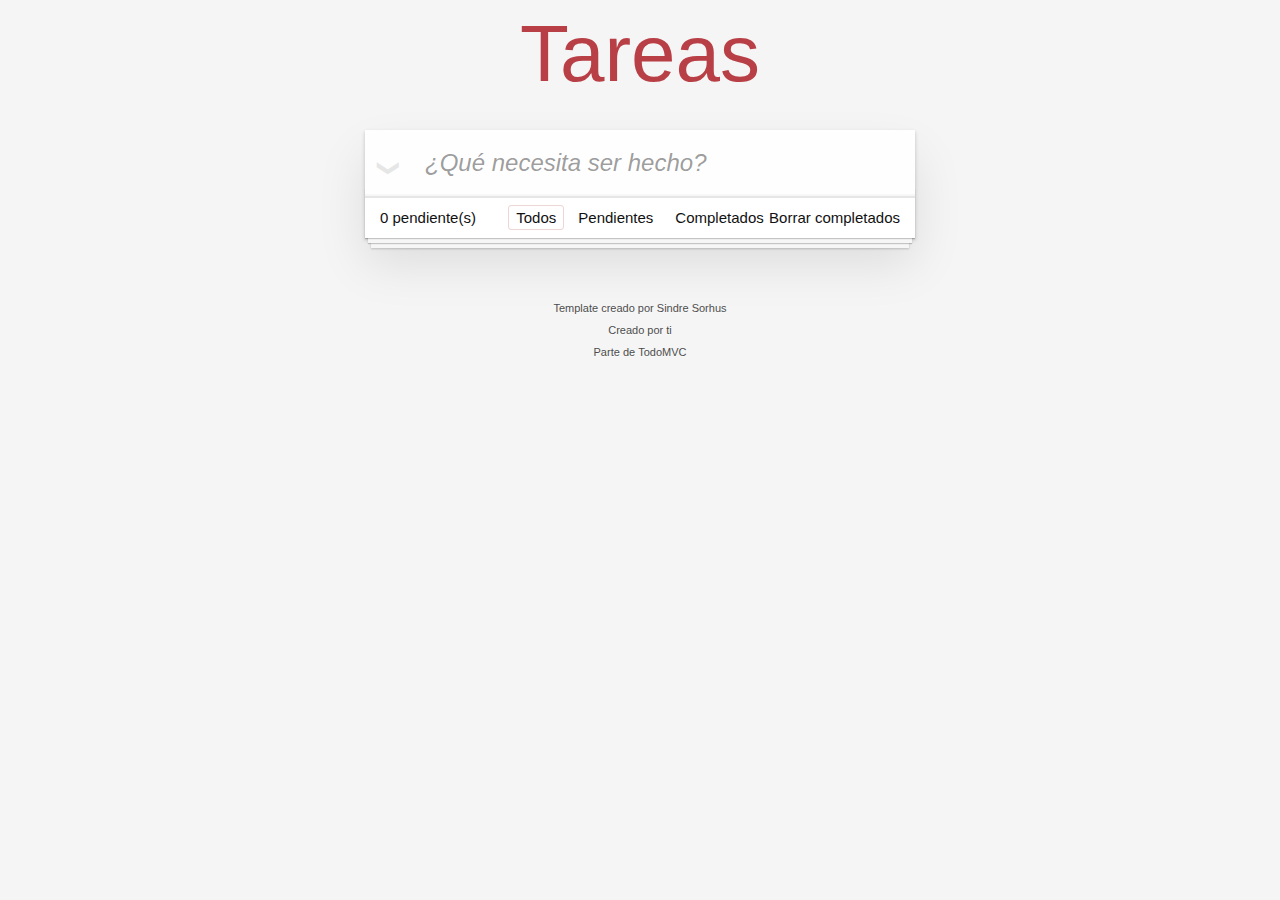
<file: docs/index.html>
<!doctype html><html lang="en"><head><meta charset="utf-8"><meta name="viewport" content="width=device-width,initial-scale=1"><title>Template • TodoMVC</title><link href="main.6e6be1f397876e4c60c0.css" rel="stylesheet"></head><body><section class="todoapp"><header class="header"><h1>Tareas</h1><input class="new-todo" placeholder="¿Qué necesita ser hecho?" autofocus></header><section class="main"><input id="toggle-all" class="toggle-all" type="checkbox"> <label for="toggle-all">Mark all as complete</label><ul class="todo-list"></ul></section><footer class="footer"><span class="todo-count"><strong>0</strong> pendiente(s)</span><ul class="filters"><li><a class="selected filtro" href="#/">Todos</a></li><li><a class="filtro" href="#/active">Pendientes</a></li><li><a class="filtro" href="#/completed">Completados</a></li></ul><button class="clear-completed">Borrar completados</button></footer></section><footer class="info"><p>Template creado por <a href="http://sindresorhus.com">Sindre Sorhus</a></p><p>Creado por <a href="http://todomvc.com">ti</a></p><p>Parte de <a href="http://todomvc.com">TodoMVC</a></p></footer><script src="main.c992cfcae6ac07bb2538.js"></script></body></html>
</file>
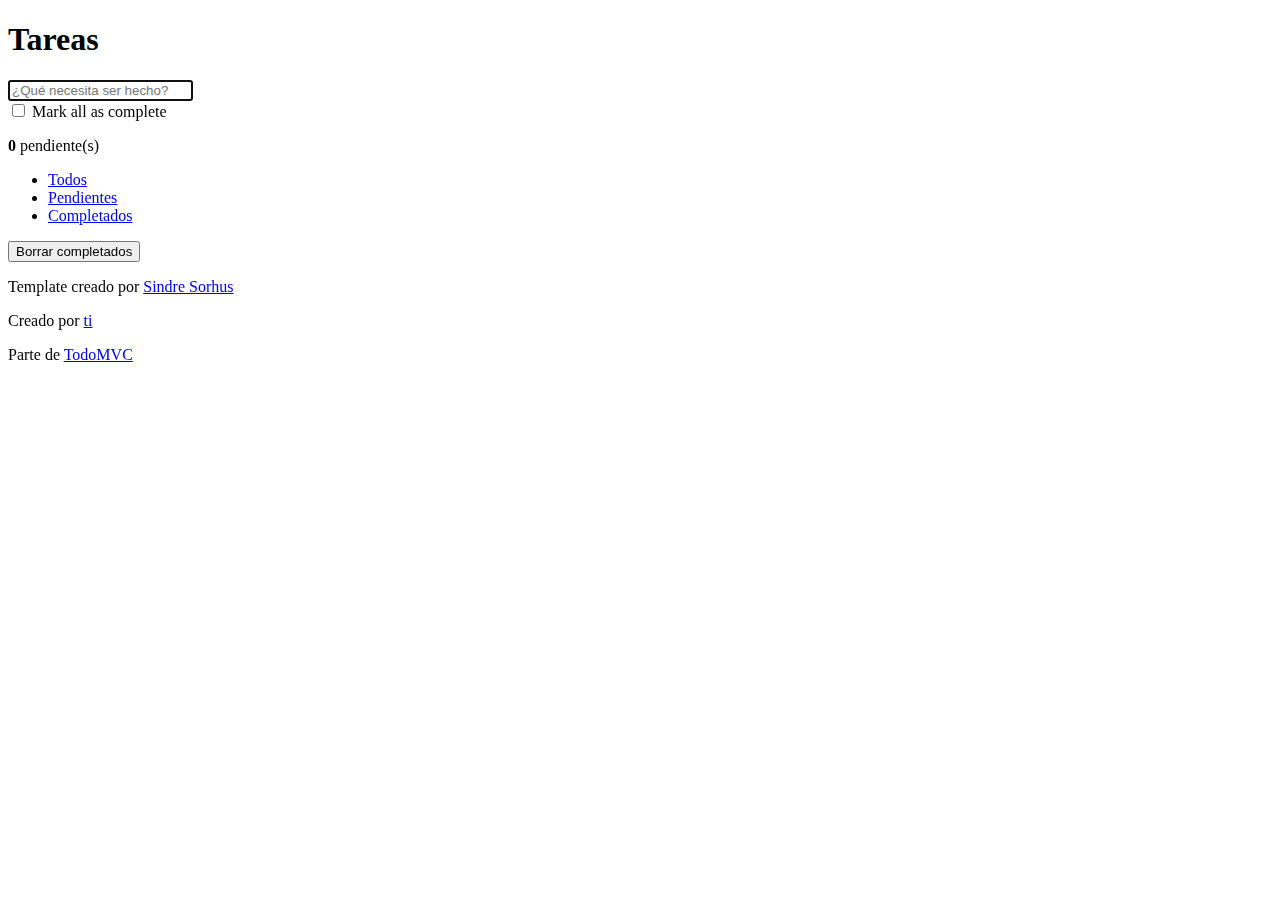
<file: src/index.html>
<!doctype html>
<html lang="en">
<head>
    <meta charset="utf-8">
    <meta name="viewport" content="width=device-width, initial-scale=1">
    <title>Template • TodoMVC</title>
</head>
<body>
<section class="todoapp">
    <header class="header">
        <h1>Tareas</h1>
        <input class="new-todo" placeholder="¿Qué necesita ser hecho?" autofocus>
    </header>
    <!-- This section should be hidden by default and shown when there are todos -->
    <section class="main">
        <input id="toggle-all" class="toggle-all" type="checkbox">
        <label for="toggle-all">Mark all as complete</label>
        <ul class="todo-list">
            <!-- These are here just to show the structure of the list items -->
            <!-- List items should get the class `editing` when editing and `completed` when marked as completed -->
            <!-- <li class="completed" data-id="abc">
                <div class="view">
                    <input class="toggle" type="checkbox" checked>
                    <label>Probar JavaScript</label>
                    <button class="destroy"></button>
                </div>
                <input class="edit" value="Create a TodoMVC template">
            </li> -->
            <!-- <li>
                <div class="view">
                    <input class="toggle" type="checkbox">
                    <label>Comprar un unicornio</label>
                    <button class="destroy"></button>
                </div>
                <input class="edit" value="Rule the web">
            </li> -->
        </ul>
    </section>
    <!-- This footer should hidden by default and shown when there are todos -->
    <footer class="footer">
        <!-- This should be `0 items left` by default -->
        <span class="todo-count"><strong>0</strong> pendiente(s)</span>
        <!-- Remove this if you don't implement routing -->
        <ul class="filters">
            <li>
                <a class="selected filtro"  href="#/">Todos</a>
            </li>
            <li>
                <a class="filtro" href="#/active">Pendientes</a>
            </li>
            <li>
                <a class="filtro" href="#/completed">Completados</a>
            </li>
        </ul>
        <!-- Hidden if no completed items are left ↓ -->
        <button class="clear-completed">Borrar completados</button>
    </footer>
</section>
<footer class="info">

    <p>Template creado por <a href="http://sindresorhus.com">Sindre Sorhus</a></p>
    <!-- Change this out with your name and url ↓ -->
    <p>Creado por <a href="http://todomvc.com">ti</a></p>
    <p>Parte de <a href="http://todomvc.com">TodoMVC</a></p>
</footer>


</body>
</html>
</file>
<file: docs/main.6e6be1f397876e4c60c0.css>
body,button,html{margin:0;padding:0}button{border:0;background:none;font-size:100%;vertical-align:baseline;font-family:inherit;font-weight:inherit;color:inherit;-webkit-appearance:none;appearance:none;-webkit-font-smoothing:antialiased}body,button{-moz-osx-font-smoothing:grayscale}body{font:14px Helvetica Neue,Helvetica,Arial,sans-serif;line-height:1.4em;background:#f5f5f5;color:#111;min-width:230px;max-width:550px;margin:0 auto;-webkit-font-smoothing:antialiased;font-weight:300}:focus{outline:0}.hidden{display:none}.todoapp{background:#fff;margin:130px 0 40px;position:relative;box-shadow:0 2px 4px 0 rgba(0,0,0,.2),0 25px 50px 0 rgba(0,0,0,.1)}.todoapp input::-webkit-input-placeholder{font-style:italic;font-weight:300;color:rgba(0,0,0,.4)}.todoapp input::-moz-placeholder{font-style:italic;font-weight:300;color:rgba(0,0,0,.4)}.todoapp input::input-placeholder{font-style:italic;font-weight:300;color:rgba(0,0,0,.4)}.todoapp h1{position:absolute;top:-140px;width:100%;font-size:80px;font-weight:200;text-align:center;color:#b83f45;-webkit-text-rendering:optimizeLegibility;-moz-text-rendering:optimizeLegibility;text-rendering:optimizeLegibility}.edit,.new-todo{position:relative;margin:0;width:100%;font-size:24px;font-family:inherit;font-weight:inherit;line-height:1.4em;color:inherit;padding:6px;border:1px solid #999;box-shadow:inset 0 -1px 5px 0 rgba(0,0,0,.2);box-sizing:border-box;-webkit-font-smoothing:antialiased;-moz-osx-font-smoothing:grayscale}.new-todo{padding:16px 16px 16px 60px;border:none;background:rgba(0,0,0,.003);box-shadow:inset 0 -2px 1px rgba(0,0,0,.03)}.main{position:relative;z-index:2;border-top:1px solid #e6e6e6}.toggle-all{width:1px;height:1px;border:none;opacity:0;position:absolute;right:100%;bottom:100%}.toggle-all+label{width:60px;height:34px;font-size:0;position:absolute;top:-52px;left:-13px;-webkit-transform:rotate(90deg);transform:rotate(90deg)}.toggle-all+label:before{content:"❯";font-size:22px;color:#e6e6e6;padding:10px 27px}.toggle-all:checked+label:before{color:#737373}.todo-list{margin:0;padding:0;list-style:none}.todo-list li{position:relative;font-size:24px;border-bottom:1px solid #ededed}.todo-list li:last-child{border-bottom:none}.todo-list li.editing{border-bottom:none;padding:0}.todo-list li.editing .edit{display:block;width:calc(100% - 43px);padding:12px 16px;margin:0 0 0 43px}.todo-list li.editing .view{display:none}.todo-list li .toggle{text-align:center;width:40px;height:auto;position:absolute;top:0;bottom:0;margin:auto 0;border:none;-webkit-appearance:none;appearance:none;opacity:0}.todo-list li .toggle+label{background-image:url("data:image/svg+xml;utf8,%3Csvg%20xmlns%3D%22http%3A//www.w3.org/2000/svg%22%20width%3D%2240%22%20height%3D%2240%22%20viewBox%3D%22-10%20-18%20100%20135%22%3E%3Ccircle%20cx%3D%2250%22%20cy%3D%2250%22%20r%3D%2250%22%20fill%3D%22none%22%20stroke%3D%22%23ededed%22%20stroke-width%3D%223%22/%3E%3C/svg%3E");background-repeat:no-repeat;background-position:0}.todo-list li .toggle:checked+label{background-image:url("data:image/svg+xml;utf8,%3Csvg%20xmlns%3D%22http%3A//www.w3.org/2000/svg%22%20width%3D%2240%22%20height%3D%2240%22%20viewBox%3D%22-10%20-18%20100%20135%22%3E%3Ccircle%20cx%3D%2250%22%20cy%3D%2250%22%20r%3D%2250%22%20fill%3D%22none%22%20stroke%3D%22%23bddad5%22%20stroke-width%3D%223%22/%3E%3Cpath%20fill%3D%22%235dc2af%22%20d%3D%22M72%2025L42%2071%2027%2056l-4%204%2020%2020%2034-52z%22/%3E%3C/svg%3E")}.todo-list li label{word-break:break-all;padding:15px 15px 15px 60px;display:block;line-height:1.2;transition:color .4s;font-weight:400;color:#4d4d4d}.todo-list li.completed label{color:#cdcdcd;text-decoration:line-through}.todo-list li .destroy{display:none;position:absolute;top:0;right:10px;bottom:0;width:40px;height:40px;font-size:30px;color:#cc9a9a;margin:auto 0 11px;transition:color .2s ease-out}.todo-list li .destroy:hover{color:#af5b5e}.todo-list li .destroy:after{content:"×"}.todo-list li:hover .destroy{display:block}.todo-list li .edit{display:none}.todo-list li.editing:last-child{margin-bottom:-1px}.footer{padding:10px 15px;height:20px;text-align:center;font-size:15px;border-top:1px solid #e6e6e6}.footer:before{content:"";position:absolute;right:0;bottom:0;left:0;height:50px;overflow:hidden;box-shadow:0 1px 1px rgba(0,0,0,.2),0 8px 0 -3px #f6f6f6,0 9px 1px -3px rgba(0,0,0,.2),0 16px 0 -6px #f6f6f6,0 17px 2px -6px rgba(0,0,0,.2)}.todo-count{float:left;text-align:left}.todo-count strong{font-weight:300}.filters{margin:0;padding:0;list-style:none;position:absolute;right:0;left:0}.filters li{display:inline}.filters li a{color:inherit;margin:3px;padding:3px 7px;text-decoration:none;border:1px solid transparent;border-radius:3px}.filters li a:hover{border-color:rgba(175,47,47,.1)}.filters li a.selected{border-color:rgba(175,47,47,.2)}.clear-completed,html .clear-completed:active{float:right;position:relative;line-height:20px;text-decoration:none;cursor:pointer}.clear-completed:hover{text-decoration:underline}.info{margin:65px auto 0;color:#4d4d4d;font-size:11px;text-shadow:0 1px 0 hsla(0,0%,100%,.5);text-align:center}.info p{line-height:1}.info a{color:inherit;text-decoration:none;font-weight:400}.info a:hover{text-decoration:underline}@media screen and (-webkit-min-device-pixel-ratio:0){.todo-list li .toggle,.toggle-all{background:none}.todo-list li .toggle{height:40px}}@media (max-width:430px){.footer{height:50px}.filters{bottom:10px}}hr{margin:20px 0;border:0;border-top:1px dashed #c5c5c5;border-bottom:1px dashed #f7f7f7}.learn a{font-weight:400;text-decoration:none;color:#b83f45}.learn a:hover{text-decoration:underline;color:#787e7e}.learn h3,.learn h4,.learn h5{margin:10px 0;font-weight:500;line-height:1.2;color:#000}.learn h3{font-size:24px}.learn h4{font-size:18px}.learn h5{margin-bottom:0;font-size:14px}.learn ul{padding:0;margin:0 0 30px 25px}.learn li{line-height:20px}.learn p{font-size:15px;font-weight:300;line-height:1.3;margin-top:0;margin-bottom:0}#issue-count{display:none}.quote{border:none;margin:20px 0 60px}.quote p{font-style:italic}.quote p:before{content:"“";top:-20px;left:3px}.quote p:after,.quote p:before{font-size:50px;opacity:.15;position:absolute}.quote p:after{content:"”";bottom:-42px;right:3px}.quote footer{position:absolute;bottom:-40px;right:0}.quote footer img{border-radius:3px}.quote footer a{margin-left:5px;vertical-align:middle}.speech-bubble{position:relative;padding:10px;background:rgba(0,0,0,.04);border-radius:5px}.speech-bubble:after{content:"";position:absolute;top:100%;right:30px;border:13px solid transparent;border-top-color:rgba(0,0,0,.04)}.learn-bar>.learn{position:absolute;width:272px;top:8px;left:-300px;padding:10px;border-radius:5px;background-color:hsla(0,0%,100%,.6);transition-property:left;transition-duration:.5s}@media (min-width:899px){.learn-bar{width:auto;padding-left:300px}.learn-bar>.learn{left:8px}}
</file>
